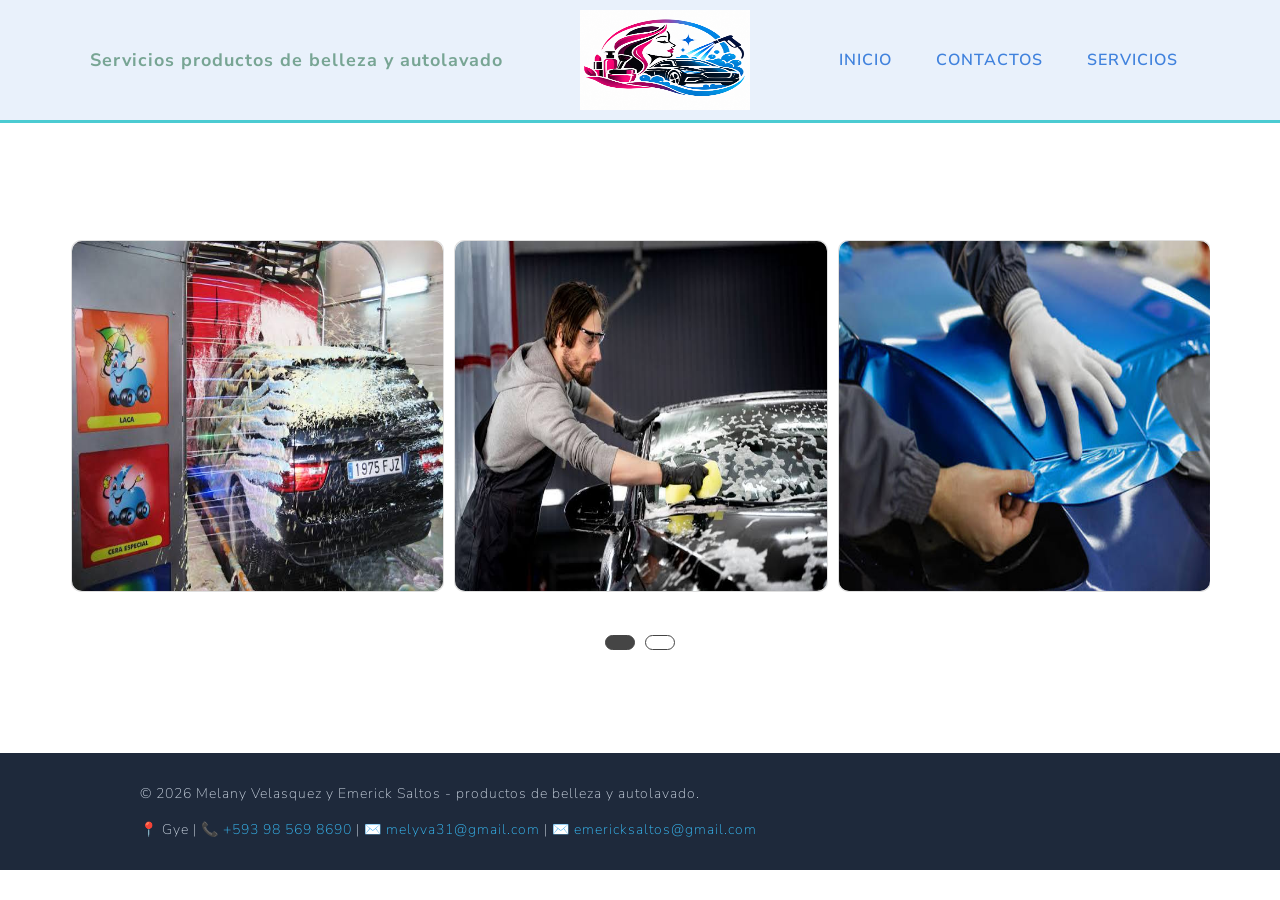
<file: index.html>
<!DOCTYPE html>
<html>
<head>
	<meta charset="utf-8">
	<meta name="viewport" content="width=device-width, initial-scale=1">
	<title>Productos de Belleza y Limpieza de autos</title>
	<link rel="stylesheet" type="text/css" href="css/estilos.css"> 
	 <link rel="stylesheet" href="css/bootstrap.min.css">
    <link rel="stylesheet" href="css/style.css">
    <script src="https://code.jquery.com/jquery-3.6.0.slim.js" integrity="sha256-HwWONEZrpuoh951cQD1ov2HUK5zA5DwJ1DNUXaM6FsY=" crossorigin="anonymous"></script>
    <script src="https://cdnjs.cloudflare.com/ajax/libs/OwlCarousel2/2.3.4/owl.carousel.min.js" integrity="sha512-bPs7Ae6pVvhOSiIcyUClR7/q2OAsRiovw4vAkX+zJbw3ShAeeqezq50RIIcIURq7Oa20rW2n2q+fyXBNcU9lrw==" crossorigin="anonymous" referrerpolicy="no-referrer"></script>
    <link rel="stylesheet" href="https://cdnjs.cloudflare.com/ajax/libs/OwlCarousel2/2.3.4/assets/owl.carousel.min.css" integrity="sha512-tS3S5qG0BlhnQROyJXvNjeEM4UpMXHrQfTGmbQ1gKmelCxlSEBUaxhRBj/EFTzpbP4RVSrpEikbmdJobCvhE3g==" crossorigin="anonymous" referrerpolicy="no-referrer" />


</head>
<body>

<header>
	<div class="header-container">
		<div class="logo">Servicios productos de belleza y autolavado </div>
		<img src="img/logo3.png" width="170px" height="100px">
		<nav>
			<ul>
				<li><a href="index.html">INICIO</a></li>
	            <li><a href="contactos.html">CONTACTOS</a></li>
	            <li><a href="servicios.html">SERVICIOS</a></li>
			</ul>
		</nav>
	</header>
	<div class="prueba">
 
         <div class="wrapper">
             <div class="carousel owl-carousel">
                 <div class="card card-1"> <img src="img/images4.jpg"  width="470" height="350"> </div>
                 <div class="card card-2"> <img src="img/images3.jpg" width="470" height="350"> </div>
                 <div class="card card-3"> <img src="img/images5.jpg" width="470" height="350"> </div>
                 <div class="card card-4"> <img src="img/images6.jpg" width="470" height="350"> </div>
                 <div class="card card-3"> <img src="img/images7.jpg" width="470" height="350"> </div>
                 <div class="card card-4"> <img src="img/images8.jpg" width="470" height="350"> </div>
             </div>
         </div>
        
    </div>

    <script>
        $(".carousel").owlCarousel({
            margin:10,
            loop:true,
            autoplay:true,
            autoplayTimeout:3000,
            autoplayHoverPause:true,
            responsive:{
                0:{
                    items:1,
                    nav:false
                },
                600:{
                    items:2,
                    nav:false
                },
                1000:{
                    items:3,
                    nav:false
                }
            }
        })
    </script>
    <footer>
<div class="footer-container">
<p>&copy; 2026 Melany Velasquez y Emerick Saltos - productos de belleza y autolavado.</p>
<p>📍 Gye | 📞 <a href="tel:+985698690">+593 98 569 8690</a> | ✉️ <a href="melyva31@gmail.com">melyva31@gmail.com</a> | ✉️
<a href="emericksaltos@gmail.com">emericksaltos@gmail.com</a></p>
</div>
</footer>


</body>
</html>
</file>
<file: css/estilos.css>
.comtacto.html{
	border:10px solid #35D5F2;
	width:40%;
	float:left;
	border:-radius:20px ;
	background:#35F265 ;
	margin:20px;
}

.servicios.html{
	border:6px solid #35D5F2;
	width:45%;
	float:left;
	border:-radius:20px ;
	background:#35F265 ;
	margin:20px;

}

.servicios.html{
	float: left;
	width: 15%;
	margin: 20px;
	border-radius: 20px;
	background: lightpink;
	border: 6px solid hotpink;
	height:300px ;
}

header{
	background-color: #E9F1FB;
	border-bottom: 3px solid #4BCBD2;
	padding: 10px 20px;
}
.header-container{
	display: flex;
	justify-content: space-between;
	align-items: center;
	max-width: 1100px;
	margin: 0 auto;
}


.header-container{
	display: flex;
	justify-content: space-between;
	align-items: center;
	max-width: 1100px;
	margin: 0 auto;
}

.logo{
	font-size: 18px;
	font-weight: bold;/*negritas*/
	color: #78A594;
}

nav ul{
	list-style: none;/*quitar viñetas*/
	margin: 0;
	padding: 0;
	display: flex;
	gap: 20px;
}
nav ul li a{
	text-decoration: none;
	color: #4082DD;
	font-weight: 600;
	padding: 8px 12px;
	border-radius: 4px;
	transition: background-color 0.5s, color 0.5s ;
}

nav ul li a:hover{
	background-color: #A484D7;
	color: #8F57C7;


}

footer {
background-color: #1e293b; /* Azul oscuro */
color: #cbd5e1;
padding: 30px;
font-size: 14px;
clear: both;
}

.footer-container {
max-width: 1000px;
margin: 0 auto;
display: flex;
justify-content: space-between; /* Texto a la izquierda, contacto a la derecha */
align-items: center;
flex-wrap: wrap;
gap: 15px;
}

.footer-container p {
margin: 0;
}

.footer-container a {
color: #38bdf8; /* Celeste para resaltar los enlaces directos */
text-decoration: none;
}

.footer-container a:hover {
text-decoration: underline;
}
</file>
<file: css/style.css>
*{
    margin: 0;
    padding: 0;
    box-sizing: border-box;
}

.prueba{
    display: flex;
    align-items: center;
    min-height: 70vh;
}
.wrapper{
    width: 100%;
}
.wrapper .carousel{

    max-width: 1200px;
    margin: auto;
    padding: 0 30px;
}

.carousel .card{
    margin: 20px 0;
    border-radius: 10px;

}
.carousel .card img{
    border-radius: 10px;
}
.owl-dots{
    text-align: center;
    margin-top: 20px;
}
.owl-dot{
    height: 15px;
    width: 30px;
    border-radius: 25px;
    cursor: pointer;
    outline: none;
    margin: 0 5px;
    border: 1px solid #454545 !important;
    transition: all 0.3s ease;
}
.owl-dot:hover,
.owl-dot.active{

    background: #454545 !important;

}
</file>
